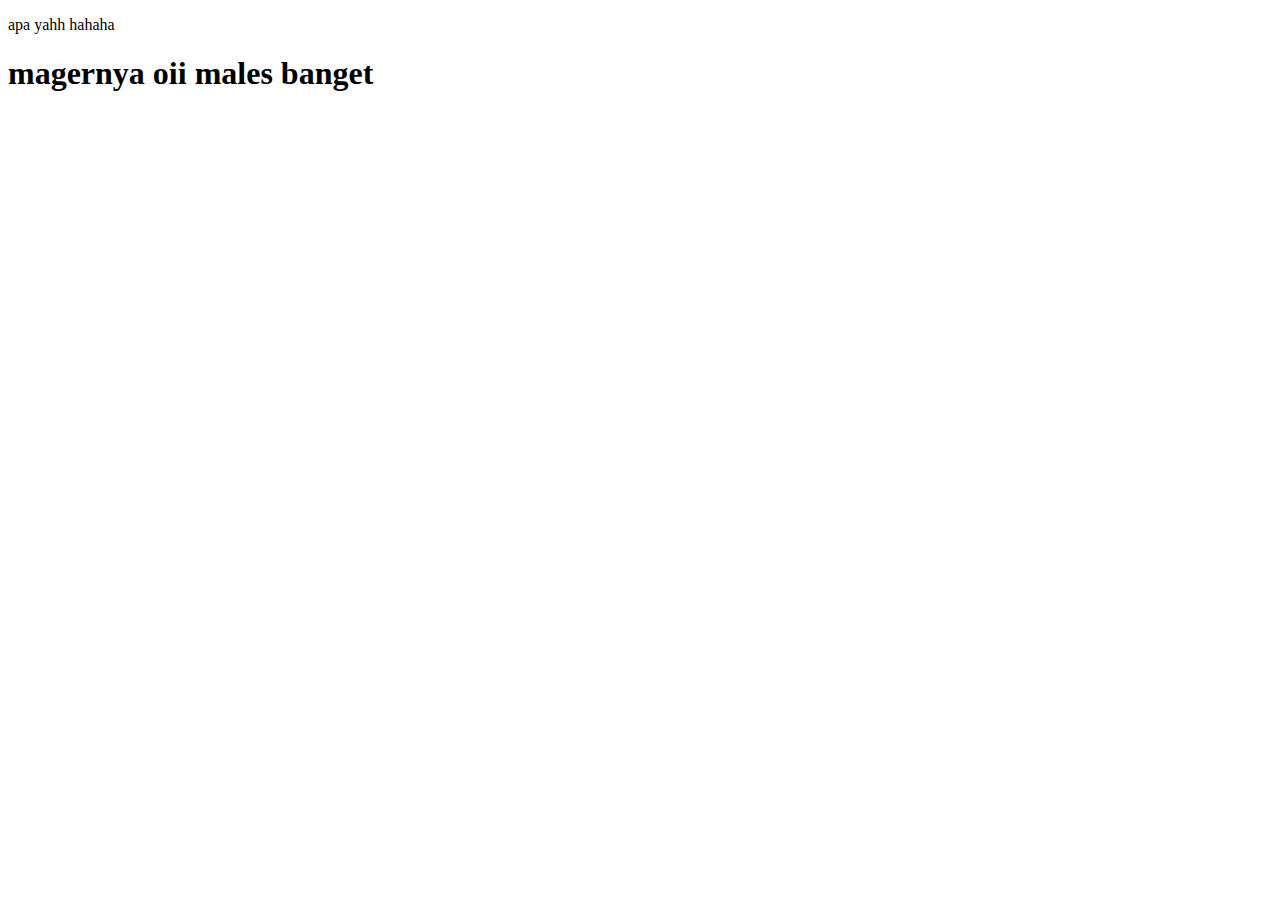
<file: lat1.html>
<!DOCTYPE html>
<html lang="en">
<head>
    <meta charset="UTF-8">
    <meta name="viewport" content="width=g, initial-scale=1.0">
    <title>Document</title>
</head>
<body>
    <p>apa yahh hahaha</p>
    <h1>magernya oii males banget</h1>
</body>
</html>
</file>
